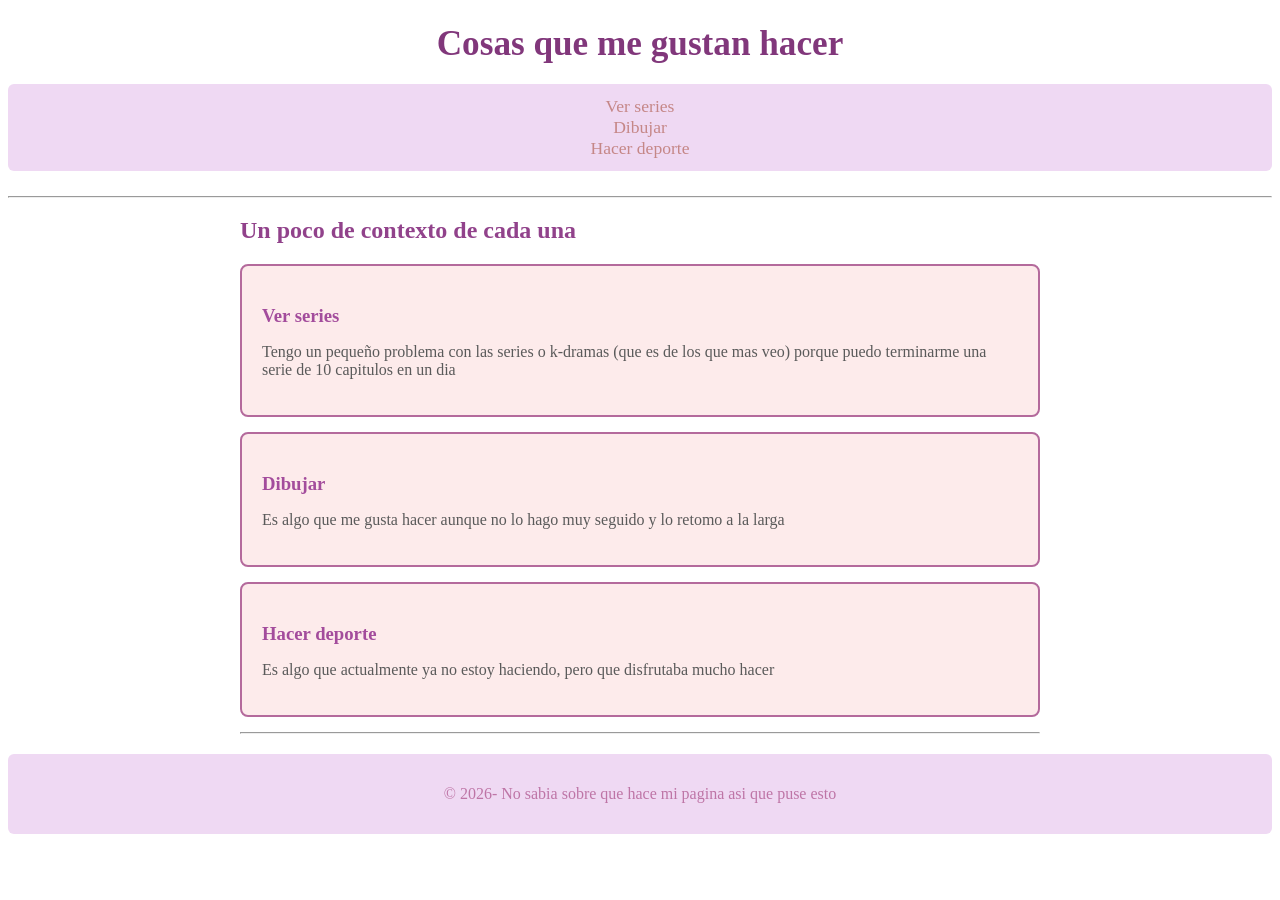
<file: Actividad-7/Index.html>
<!DOCTYPE html>
<html lang="en">
<head>
    <meta charset="UTF-8">
    <meta name="viewport" content="width=device-width, initial-scale=1.0">
    <title>Actividad 7</title>
    <link rel="stylesheet" href="estilos.css">
</head>
<body>
    <header>
        <h1 class="titulo"> Cosas que me gustan hacer </h1>
            <nav class="menu ">
                <a href="#"> Ver series </a> <br>
                <a href="#"> Dibujar </a> <br>
                <a href="#"> Hacer deporte </a>
            </nav>
    </header>

<hr>

    <main class="contenido">
        <section>
            <h2> Un poco de contexto de cada una </h2>


            <article class="tarjeta">
                <h3> Ver series </h3>
                <p> Tengo un pequeño problema con las series o k-dramas (que es de los que mas veo) porque puedo terminarme una serie de 10 capitulos en un dia </p>
            </article>

            <article class="tarjeta">
                <h3> Dibujar </h3>
                <p> Es algo que me gusta hacer aunque no lo hago muy seguido y lo retomo a la larga</p>
            </article>

            <article class="tarjeta destacado">
                <h3> Hacer deporte</h3>
                <p> Es algo que actualmente ya no estoy haciendo, pero que disfrutaba mucho hacer </p>
            </article>

    </section>

<hr>

    </main>
        <footer class="footer">
        <p>&copy; 2026- No sabia sobre que hace mi pagina asi que puse esto</p>

    </footer>

</body>
</html>
</file>
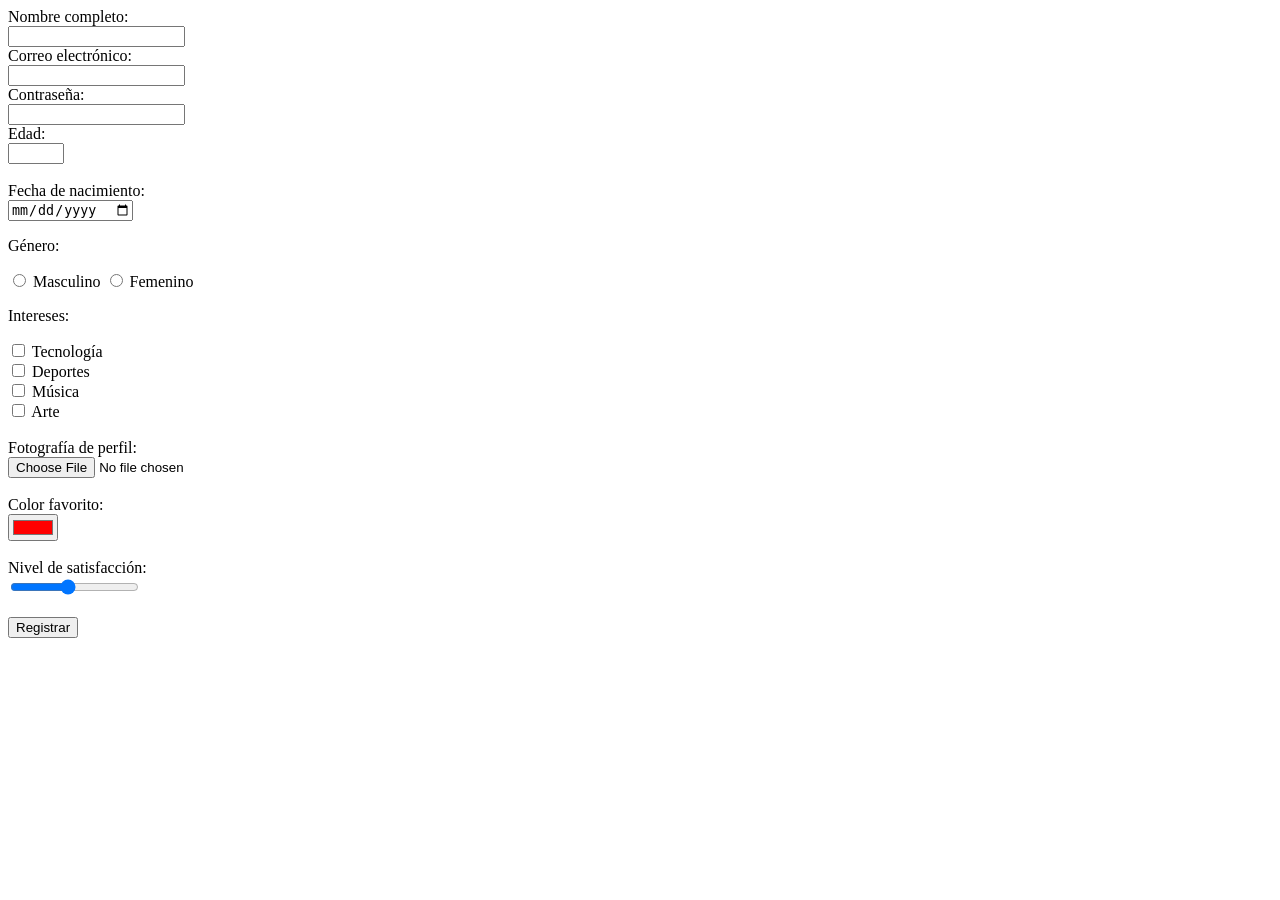
<file: Formulario.html>
<!DOCTYPE html>
<html lang="en">
<head>
    <meta charset="UTF-8">
    <meta name="viewport" content="width=device-width, initial-scale=1.0">
    <title>Document</title>
</head>
<body>
    <form id="formRegistro">
        
       
        <label for="nombre">Nombre completo:</label>
        <br>
        <input 
            type="text" 
            id="nombre" 
            name="nombre" 
            required
        >
        <br>
        
        <label for="email">Correo electrónico:</label>
        <br>
        <input 
            type="email" 
            id="email" 
            name="email" 
            required
        >
        <br>

        <label for="password">Contraseña:</label>
        <br>
        <input 
            type="password" 
            id="password" 
            name="password" 
            required
        >
        <br>

       <label for="edad">Edad:</label>
       <br>
        <input 
            type="number" 
            id="edad" 
            name="edad" 
            min="18" 
            max="100" 
            required
        >
        <br><br>

        <label for="fechaNacimiento">Fecha de nacimiento:</label><br>
        <input 
            type="date" 
            id="fechaNacimiento" 
            name="fechaNacimiento" 
            required
        >
        <br>

        <p>Género:</p>
        <input 
            type="radio" 
            id="masculino" 
            name="genero" 
            value="masculino" 
            required
        >
        <label for="masculino">Masculino</label>
        <input 
            type="radio" 
            id="femenino" 
            name="genero" 
            value="femenino" 
        >
        <label for="femenino">Femenino</label>

        <p>Intereses:</p>
        <input 
            type="checkbox" 
            id="tecnologia" 
            name="intereses" 
            value="tecnologia"
        >  
        <label for="tecnologia">Tecnología</label><br>

        <input 
            type="checkbox" 
            id="deportes" 
            name="intereses" 
            value="deportes"
        >
        <label for="deportes">Deportes</label><br>
        <input 
            type="checkbox" 
            id="musica" 
            name="intereses" 
            value="musica"
        >
        <label for="musica">Música</label><br>

        <input 
            type="checkbox" 
            id="arte" 
            name="intereses" 
            value="arte"
        >
        <label for="arte">Arte</label>
        <br><br>

        <label for="fotoPerfil">Fotografía de perfil:</label>
        <br>
        <input 
            type="file" 
            id="fotoPerfil" 
            name="fotoPerfil" 
            accept="image/*"
        >
        <br><br>

        
        <label for="colorFavorito">Color favorito:</label><br>
        <input 
            type="color" 
            id="colorFavorito" 
            name="colorFavorito" 
            value="#ff0000"
        >
        <br><br>

        
        <label for="satisfaccion">Nivel de satisfacción:</label>
        <br>
        <input 
            type="range" 
            id="satisfaccion" 
            name="satisfaccion" 
            min="1" 
            max="10" 
            value="5"><br><br>

        <button type="submit">Registrar</button>

    </form>
</body>
</html>
</file>
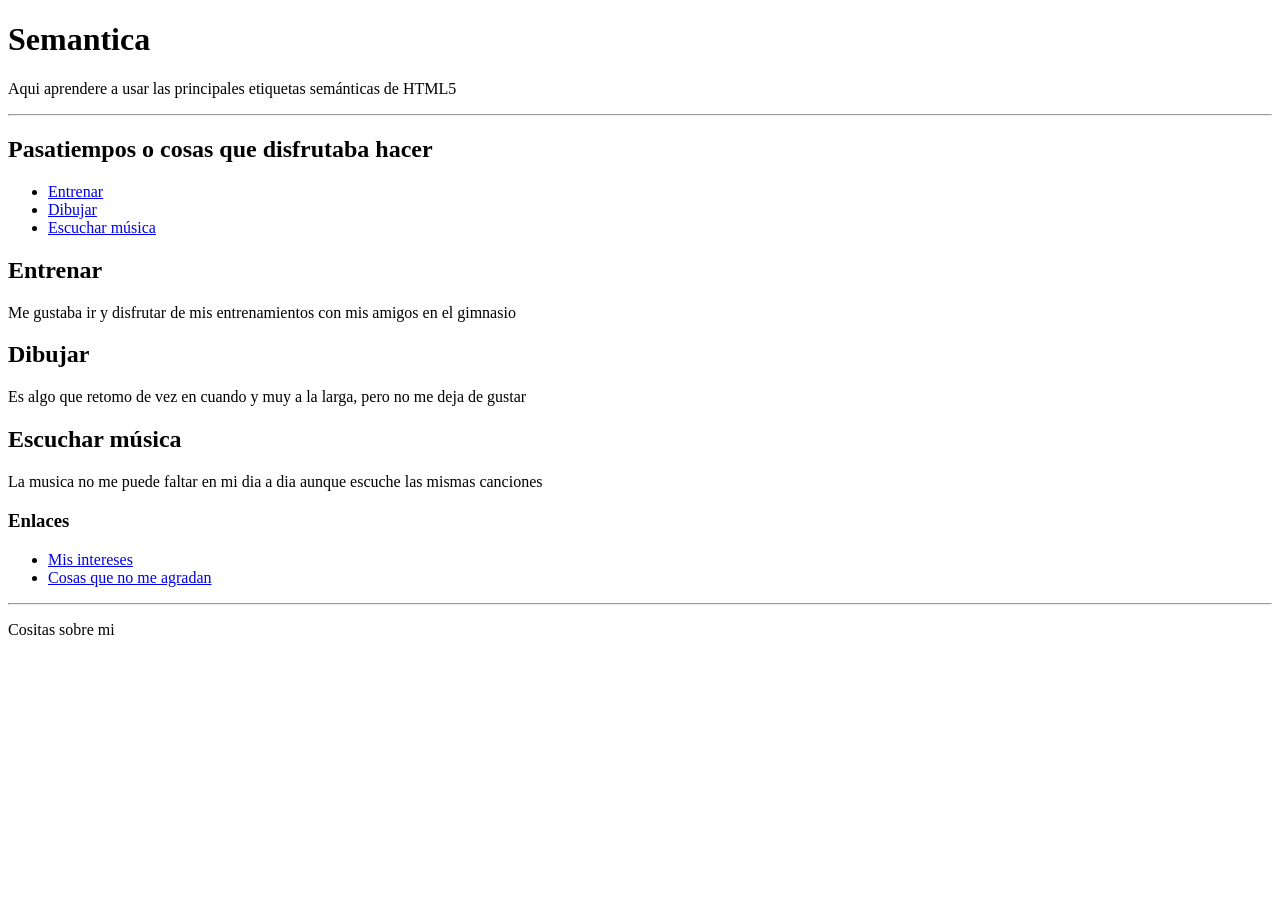
<file: semantica.html>
<!DOCTYPE html>
<html lang="en">
<head>
    <meta charset="UTF-8">
    <meta name="viewport" content="width=device-width, initial-scale=1.0">
    <title>Document</title>
</head>
<body>
    <header>
        <h1>Semantica</h1>
        <p>Aqui aprendere a usar las principales etiquetas semánticas de HTML5</p>
    </header>
    <hr>
    <nav>
        <h2>Pasatiempos o cosas que disfrutaba hacer</h2>
        <ul>
            <li><a href="#">Entrenar</a></li>
            <li><a href="#">Dibujar</a></li>
            <li><a href="#">Escuchar música</a></li>
        </ul>
        <main>
            <section>
                <article>
                    <h2>Entrenar</h2>
                    <p>Me gustaba ir y disfrutar de mis entrenamientos con mis amigos en el gimnasio</p>
                </article>
                <article>
                    <h2>Dibujar</h2>
                    <p>Es algo que retomo de vez en cuando y muy a la larga, pero no me deja de gustar</p>
                </article>
                <article>
                    <h2>Escuchar música</h2>
                    <p>La musica no me puede faltar en mi dia a dia aunque escuche las mismas canciones</p>
                </article>
            </section>
            <aside>
                <h3>Enlaces</h3>
                <ul>
                    <li><a href="#">Mis intereses</a></li>
                    <li><a href="#">Cosas que no me agradan</a></li>
                </ul>
            </aside>
        </main>
    </nav>
    <hr>
    <footer>
        <p> Cositas sobre mi</p>
    </footer>
</body>
</html>
</file>
<file: Actividad-7/estilos.css>
.titulo {
font-size: 2.2rem;
color: #81377b;
text-align: center;
margin-bottom: 20px;
}



.menu {
text-align: center;
background-color: #efd9f3;
padding: 12px;
margin-bottom: 25px;
border-radius: 6px;
}

.menu a {
color: #c58787;
text-decoration: none;
font-size: 1.1rem;
margin: 0 15px;
}

.contenido {
max-width: 800px;
margin: 0 auto;
}

.contenido h2 {
color: hwb(305 26% 43%);
}

.tarjeta {
background-color: #fdebeb;
border: 2px solid #b46a9c;
padding: 20px;
margin: 15px 0;
border-radius: 8px;
}


.tarjeta h3 {
color: #a34c9c;
margin-bottom: 10px;
}

.tarjeta p {
color: #5a5a5a;
}

.destacado {
color: rgb(89, 0, 255);
}

.footer {

    text-align: center;
    background-color: #efd9f3;
    color: #be75a6;
    padding: 15px;
    border-radius: 6px;
    margin-top: 20px;

}
</file>
